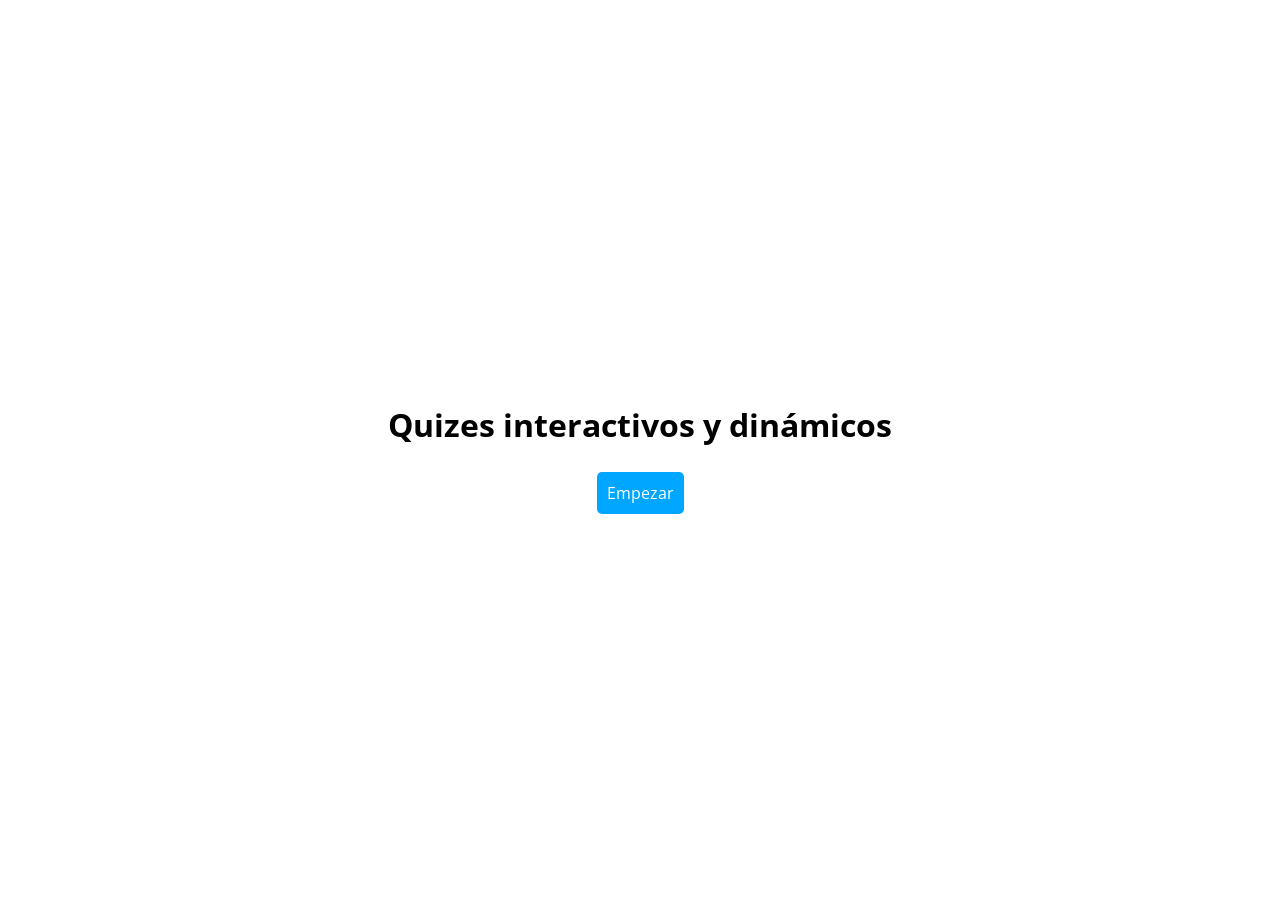
<file: index.html>
<html>
<head>
<title>qr quiz</title>
<link href="https://fonts.googleapis.com/css2?family=Open+Sans:ital,wght@0,300..800;1,300..800&display=swap" rel="stylesheet">
<meta http-equiv="Content-Type" content="text/html; charset=UTF-8">
<link rel="stylesheet" href="index.css">
<meta name="viewport" content="width=device-width, initial-scale=1" />
</head>
<body>
    <h1>Quizes interactivos y dinámicos</h1>
    <a href="crear-quiz.html">Empezar</a>
</body>
</html>
</file>
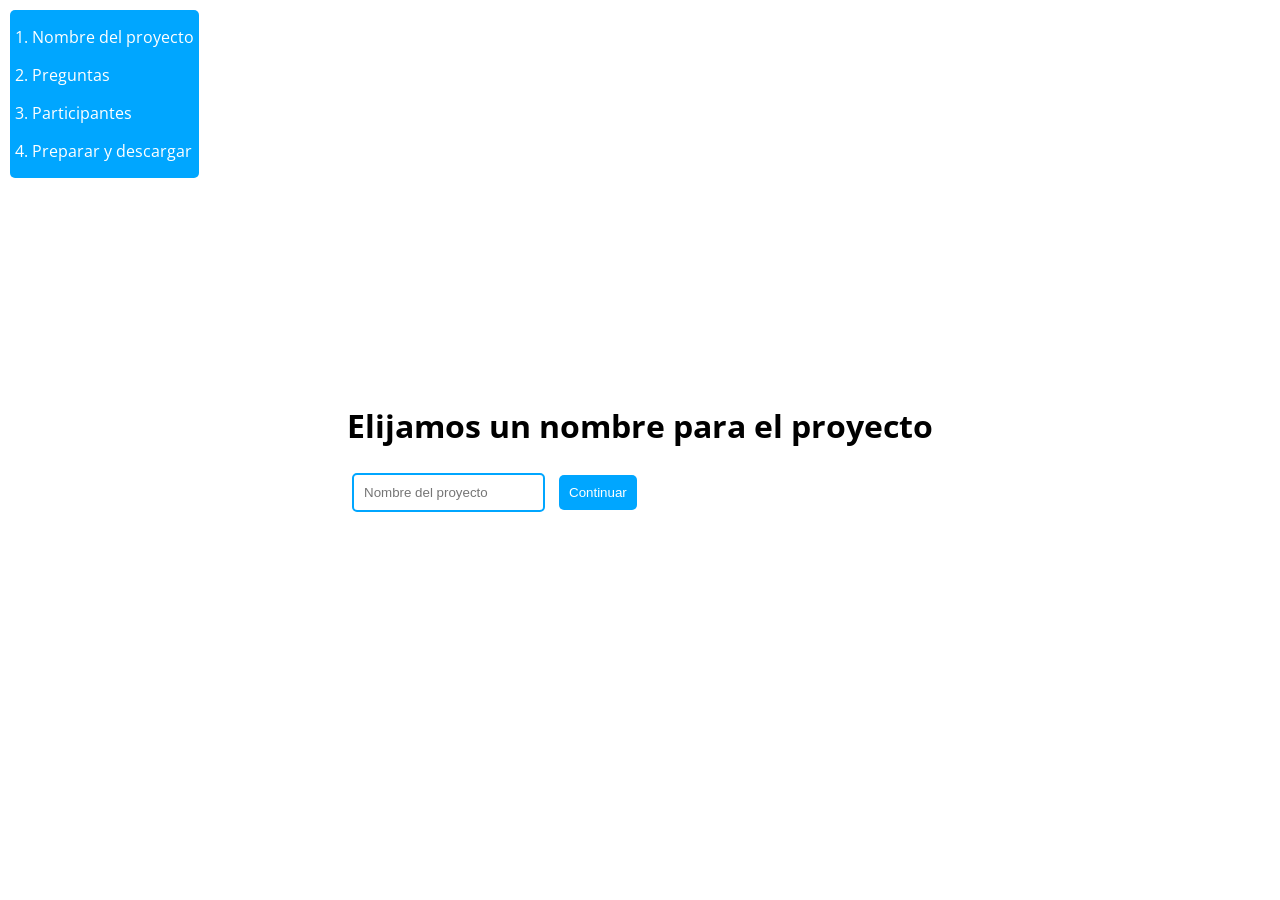
<file: crear-quiz.html>
<html>
<head>
<title>qr quiz</title>
<link href="https://fonts.googleapis.com/css2?family=Open+Sans:ital,wght@0,300..800;1,300..800&display=swap" rel="stylesheet">
<meta http-equiv="Content-Type" content="text/html; charset=UTF-8">
<link rel="stylesheet" href="index.css">
<meta name="viewport" content="width=device-width, initial-scale=1" />
</head>
<body>
    <div class="cartelFlotante">
      <p onclick="irA('paso1')">1. Nombre del proyecto</p>
      <p onclick="irA('paso2')">2. Preguntas</p>
      <p onclick="irA('paso3')">3. Participantes</p>
      <p onclick="irA('paso4')">4. Preparar y descargar</p>
    </div>
    <div id="paso1">
        <h1>Elijamos un nombre para el proyecto</h1>
        <input type="text" id="nombre-proyecto" placeholder="Nombre del proyecto">
        <button onclick="pasar('paso1', 'paso2')">Continuar</button>
    </div>
    <div id="paso2" style="display: none; width: 100vh;">
        <h1>Ahora, creemos las preguntas</h1>
        <p>Doble click para eliminar pregunta</p>
        <p>Para los que suelan pulsar dos veces para abrir, aquí solo hace falta 1 vez para interacuar</p>
        <div id="preguntas" style="display: flex; max-width: 80vh;">
            <div id="pregunta1" style="border: 1px solid black; border-radius: 5px; margin: 10px;">
                <input type="text" id="titulo-pregunta1" placeholder="Título">
                <ul>
                    <li><input type="text" id="pregunta-1a" placeholder="A"></li>
                    <li><input type="text" id="pregunta-1b" placeholder="B"></li>
                    <li><input type="text" id="pregunta-1c" placeholder="C"></li>
                    <li><input type="text" id="pregunta-1d" placeholder="D"></li>
                </ul>
                <p>Respuesta correcta:</p>
                <select id="pregunta-1correcta">
                    <option value="none"></option>
                    <option value="A">A</option>
                    <option value="B">B</option>
                    <option value="C">C</option>
                    <option value="D">D</option>
                </select>
            </div>
        </div>
        <button onclick="crearPregunta()">Crear pregunta</button>
        <button onclick="pasar('paso2', 'paso3')">Continuar</button>
    </div>
    <div id="paso3" style="display: none; width: 100vh;">
        <h1>¿Cuantos participantes hay?</h1>
        <p>pulsa sobre el participante para eliminarlo de la lista</p>
        <div id="participantes">
        </div>
        <input type="text" id="participante-nuevo" placeholder="Participante nuevo">
        <button onclick="anadirParticipante(document.getElementById('participante-nuevo').value)">Añadir participante</button>
        <button onclick="pasar('paso3', 'paso4')">Continuar</button>
    </div>
    <div id="paso4" style="display: none; width: 100vh;">
        <h1>Archivo de quiz listo</h1>
        <p>Tén en cuenta que debes haber hecho los pasos anteriores</p>
        <button onclick="obtenerDatos()">Preparar y descargar</button>
    </div>
    <script src="disenar-quiz.js"></script>
    <script>
        function pasar(a, b) {
            document.getElementById(a).style.display = "none";
            document.getElementById(b).style.display = "block";
        }
        function irA(paso) {
          document.getElementById("paso1").style.display = "none";
          document.getElementById("paso2").style.display = "none";
          document.getElementById("paso3").style.display = "none";
          document.getElementById("paso4").style.display = "none";
          setTimeout(() => {
            document.getElementById(paso).style.display = "block";
          }, 100)
        }
    </script>
</body>
</html>
</file>
<file: index.css>
body {
    font-family: 'Open Sans';
    display: flex;
    justify-content: center;
    align-items: center;
    height: 100vh;
    flex-direction: column;
    margin: 0;
    overflow-x: none;
}
a, button{
    background-color: #00a6ff;
    text-decoration: none;
    color: white;
    padding: 10px;
    border-radius: 5px;
    margin: 5px;
    border: none;
    cursor: pointer;
    transition: all 0.3s ease-in-out;
}
a:hover, button:hover{
    color: #00a6ff;
    background-color: #00a6ff1a;
}
input{
    border: 2px solid #00a6ff;
    color: black;
    padding: 10px;
    border-radius: 5px;
    margin: 5px;
    transition: all 0.3s ease-in-out;
}
input:focus{
    color: white;
    background-color: #00a6ff;
    outline: none;
}
select{
    font-size: 16px;
    background-color: #00a6ff;
    color: white;
    padding: 10px;
    border-radius: 5px;
    margin: 5px;
}
.cartelFlotante{
  border-radius: 5px;
  position: absolute;
  left: 10px;
  top: 10px;
  background-color: #00a6ff;
  color: white;
  padding-left: 5px;
  padding-right: 5px;
}
</file>
